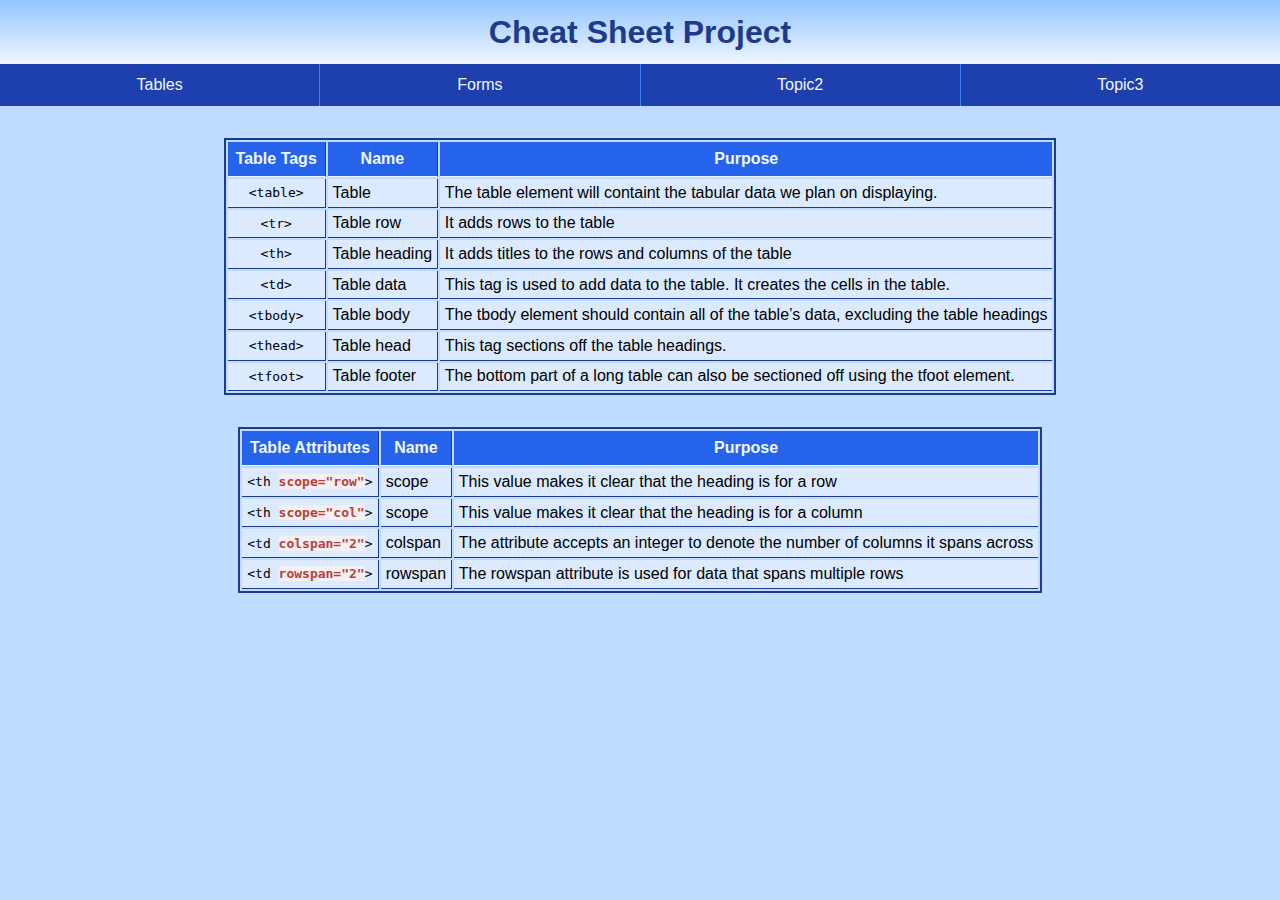
<file: index.html>
<!DOCTYPE html>
<html>

<head>
	<meta charset="utf-8">
	<meta name="viewport" content="width=device-width">
	<title>Cheat Sheet Project</title>
	<link href="style.css" rel="stylesheet" type="text/css" />
</head>

<body>
	<header>
		<h1>Cheat Sheet Project</h1>
	</header>

	<nav>
		<ul class="menu">
			<li class="menu__item"><a href="#" class="menu__link">Tables</a></li>
			<li class="menu__item"><a href="forms.html" class="menu__link">Forms</a></li>
			<li class="menu__item"><a href="#" class="menu__link">Topic2</a></li>
			<li class="menu__item"><a href="#" class="menu__link">Topic3</a></li>

		</ul>
	</nav>

	<!-- Table tags -->
	<table>
		<thead>
			<tr>
				<th>Table Tags</th>
				<th>Name</th>
				<th>Purpose</th>
			</tr>
		</thead>
		<tbody>
			<tr>
				<td>&lt;table&gt;</td>
				<td>Table</td>
				<td>The table element will containt the tabular data we plan on
					displaying.</td>
			</tr>
			<tr>
				<td>&lt;tr&gt;</td>
				<td>Table row</td>
				<td>It adds rows to the table</td>
			</tr>
			<tr>
				<td>&lt;th&gt;</td>
				<td>Table heading</td>
				<td>It adds titles to the rows and columns of the table</td>
			</tr>
			<tr>
				<td>&lt;td&gt;</td>
				<td>Table data</td>
				<td>This tag is used to add data to the table. It creates the cells in
					the table.</td>
			</tr>
			<tr>
				<td>&lt;tbody&gt;</td>
				<td>Table body</td>
				<td>The tbody element should contain all of the table’s data, excluding
					the table headings</td>
			</tr>
			<tr>
				<td>&lt;thead&gt;</td>
				<td>Table head</td>
				<td>This tag sections off the table headings.</td>
			</tr>
			<tr>
				<td>&lt;tfoot&gt;</td>
				<td>Table footer</td>
				<td>The bottom part of a long table can also be sectioned off using the
					tfoot element.</td>
			</tr>
		</tbody>
	</table>

	<!-- Table attributes -->
	<table>
		<thead>
			<tr>
				<th>Table Attributes</th>
				<th>Name</th>
				<th>Purpose</th>
			</tr>
		</thead>
		<tbody>
			<tr>
				<td>&lt;th <span>scope="row"</span>&gt;</td>
				<td>scope</td>
				<td>This value makes it clear that the heading is for a row</td>
			</tr>
			<tr>
				<td>&lt;th <span>scope="col"</span>&gt;</td>
				<td>scope</td>
				<td>This value makes it clear that the heading is for a column</td>
			</tr>
			<tr>
				<td>&lt;td <span>colspan="2"</span>&gt;</td>
				<td>colspan</td>
				<td>The attribute accepts an integer to denote the number of columns it
					spans across</td>
			</tr>
			<tr>
				<td>&lt;td <span>rowspan="2"</span>&gt;</td>
				<td>rowspan</td>
				<td>The rowspan attribute is used for data that spans multiple rows</td>
			</tr>
		</tbody>
	</table>
</body>

</html>
</file>
<file: style.css>
* {
	margin: 0;
	padding: 0;
	box-sizing: border-box;
}

html, body {
	background-color: var(--200);
	font-family: sans-serif;
}

:root {
	--50:  #eff6ff;
  --100: #dbeafe;
  --200: #bfdbfe;
  --300: #93c5fd;
  --400: #60a5fa;
  --500: #3b82f6;
  --600: #2563eb;
  --700: #1d4ed8;
  --800: #1e40af;
  --900: #1e3a8a;
}

/* ----- HEADER ----- */
header {
	background-image: linear-gradient(#93c5fd, #eff6ff);
	height: 4rem;
	display: flex;
	justify-content: center;
	align-items: center;
	color: var(--900);
}


/* ----- NAV BAR ----- */
.menu {
	display: flex;
	justify-content: space-around;
	align-items: center;
	background-color: var(--800);
}

nav {
	position: sticky;
	top: 0;
}

.menu__item {
	list-style: none;
	flex: 1;
	text-align: center;
}

.menu__item:nth-child(-n + 3) {
	border-right: 1px solid var(--500);
}

.menu__link {
	display: block;
	padding: .75em 1em;
	text-decoration: none;
	color: var(--50);
}

.menu__link:hover {
	background-color: var(--600);
}


/* ----- TABLE ----- */
table {
	border: 2px solid var(--900);
	margin: 2em auto;
	max-width: 100%;
}

.form {
	margin: 2em;
}
th {
	border-bottom: 1px solid var(--50);
	padding: .5em;
	color: var(--50);
	background-color: var(--600);
}

th:nth-child(-n + 2) {
	border-right: 1px solid var(--900);
}

td {
	border-bottom: 1px solid var(--900);
	padding: .3em;
	background-color: var(--100);
}

td:nth-child(-n + 2) {
	border-right: 1px solid var(--900);
}

 td:first-child {
	 text-align: center;
	 font-family: monospace;
 }

span {
	font-weight: bold;
	font-family: monospace;
	background-color: rgba(250,239,240,0.78);
	color: #b44437;
}
</file>
